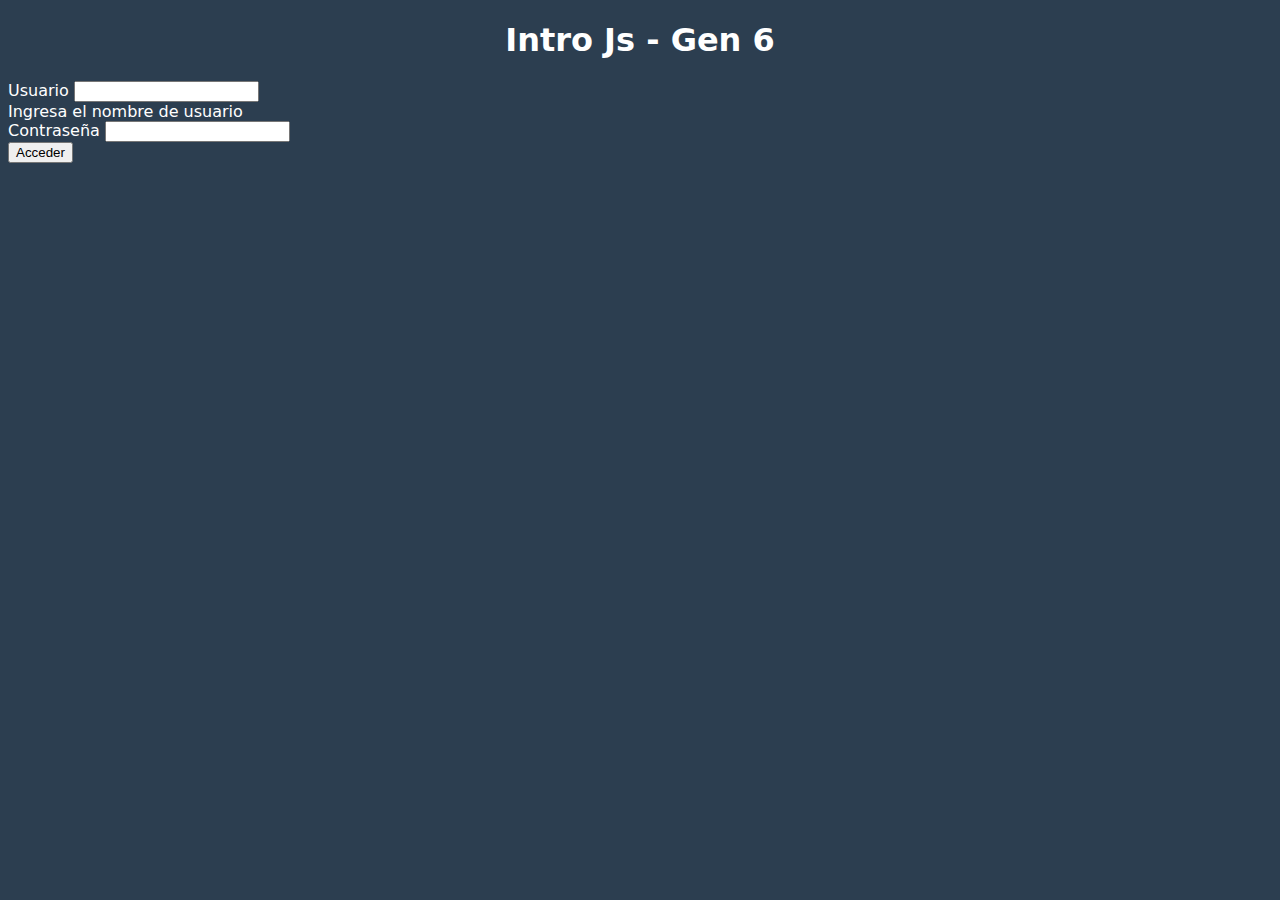
<file: index.html>
<!DOCTYPE html>
<html lang="en">

<head>
  <meta charset="UTF-8" />
  <meta http-equiv="X-UA-Compatible" content="IE=edge" />
  <meta name="viewport" content="width=device-width, initial-scale=1.0" />
  <title>Intro Js - Gen 25</title>
  <link rel="stylesheet" href="./styles/main.css" />
  <link href="https://cdn.jsdelivr.net/npm/bootstrap@5.0.2/dist/css/bootstrap.min.css" rel="stylesheet"
    integrity="sha384-EVSTQN3/azprG1Anm3QDgpJLIm9Nao0Yz1ztcQTwFspd3yD65VohhpuuCOmLASjC" crossorigin="anonymous">
  <script defer src="https://cdn.jsdelivr.net/npm/bootstrap@5.0.2/dist/js/bootstrap.bundle.min.js"
    integrity="sha384-MrcW6ZMFYlzcLA8Nl+NtUVF0sA7MsXsP1UyJoMp4YLEuNSfAP+JcXn/tWtIaxVXM"
    crossorigin="anonymous"></script>
  <script defer src="./javascript/12formEvents.js"></script>
</head>

<body>
  <h1 id="titleIntro" class="main-title">Intro Js - Gen 6</h1>
  <!-- <section id="home">
    <article class="home-post">
      <h1>Lorem, ipsum dolor.</h1>
      <p>
        Lorem ipsum dolor sit amet consectetur adipisicing elit. Dolorem,
        voluptas.
      </p>
    </article>
    <article class="home-post">
      <h1 class="home-post-title">Lorem, ipsum dolor.</h1>
      <p>
        Lorem ipsum dolor sit amet consectetur adipisicing elit. Dolorem,
        voluptas.
      </p>
    </article>
    <article class="home-post">
      <h1>Lorem, ipsum dolor.</h1>
      <p>
        Lorem ipsum dolor sit amet consectetur adipisicing elit. Dolorem,
        voluptas.
      </p>
    </article>
  </section>
  <section class="d-flex flex-column">
    <button id="boton">Haz clic aquí</button>
    <div id="contenedor">Pasa el mouse aquí</div>
  </section> -->
  <section class="container-sm">
    <form id="loginForm">
      <div class="mb-3">
        <label for="userNameInput" class="form-label">Usuario</label>
        <input name="userName" type="text" class="form-control" id="userNameInput" aria-describedby="nameHelp">
        <div id="nameHelp" class="form-text">Ingresa el nombre de usuario</div>
      </div>
      <div class="mb-3">
        <label for="userPasswordInput" class="form-label">Contraseña</label>
        <input name="userPassword" type="password" class="form-control" id="userPasswordInput">
      </div>
      <button id="login" type="submit" class="btn btn-primary">Acceder</button>
    </form>
  </section>


  <!-- Ejemplo de navegación tipo landing page -->
  <!-- enlaces -->
  <!-- <ul class="nav">
    <li class="nav-item">
      <a class="nav-link active" aria-current="page" href="#opciones">Active</a>
    </li>
    <li class="nav-item">
      <a class="nav-link" href="#consulta">Link</a>
    </li>
    <li class="nav-item">
      <a class="nav-link" href="#ingresos">Link</a>
    </li>
    <li class="nav-item">
      <a class="nav-link" href="#retiros">Link</a>
    </li>
  </ul>
  <! -- Tres opciones -- >
  <section class="seccionDisponible" id="opciones">

  </section>
  <! -- Mostrar el saldo -- >
  <section class="seccionDisponible" id="consulta">

  </section>
  <! -- Ingresar dinero -- >
  <section class="seccionDisponible" id="ingresos">

  </section>
  <! -- Retirar dinero -- >
  <section class="seccionDisponible" id="retiros">

  </section> -->
</body>

</html>
</file>
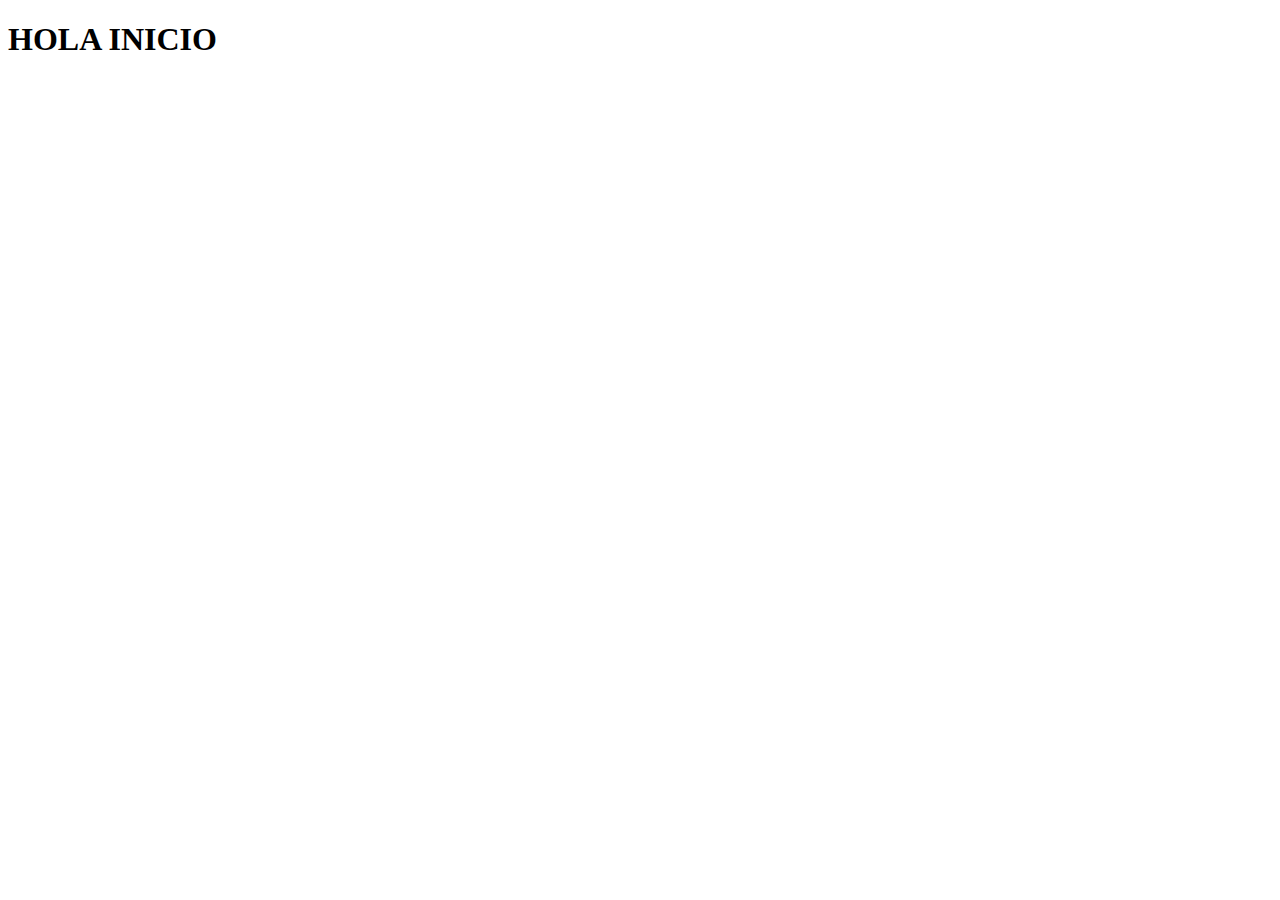
<file: pages/inicio.html>
<!DOCTYPE html>
<html lang="en">

<head>
    <meta charset="UTF-8">
    <meta http-equiv="X-UA-Compatible" content="IE=edge">
    <meta name="viewport" content="width=device-width, initial-scale=1.0">
    <title>Document</title>
</head>

<body>
    <h1>HOLA INICIO</h1>
</body>

</html>
</file>
<file: styles/main.css>
body {
  background: #2c3e50;
  font-family: system-ui, -apple-system, sans-serif;
  color: white;
}

.main-title {
  text-align: center;
}

.home-post {
  border: 2px solid tomato;
  padding: 0.4rem;
  margin: 1rem 0;
}

.home-post h1 {
  color: rgb(14, 101, 222);
}

.custom-title {
  color: rgb(176, 120, 16);
  text-align: center;
}

.photo {
  width: 200px;
}

.flex {
  display: flex;
  justify-content: center;
  flex-direction: column;
}

#contenedor {
  align-self: center;
  max-width: 200px;
  height: 100px;
  margin-top: 1rem;
  background-color: lightblue;
  display: flex;
  justify-content: center;
  align-items: center;
}

#boton {
  align-self: center;
  max-width: 150px;
  padding: 10px;
  border: none;
  background-color: navy;
  color: white;
  cursor: pointer;
}

.seccionDisponible {
  height: 500px;
  width: 100%;
}

.seccionDisponible#opciones {
  background-color: rgb(146, 47, 47);
}

.seccionDisponible#consulta {
  background-color: rgb(136, 146, 47);
}

.seccionDisponible#ingresos {
  background-color: rgb(47, 82, 146);
}

.seccionDisponible#retiros {
  background-color: rgb(47, 146, 64);
}
</file>
